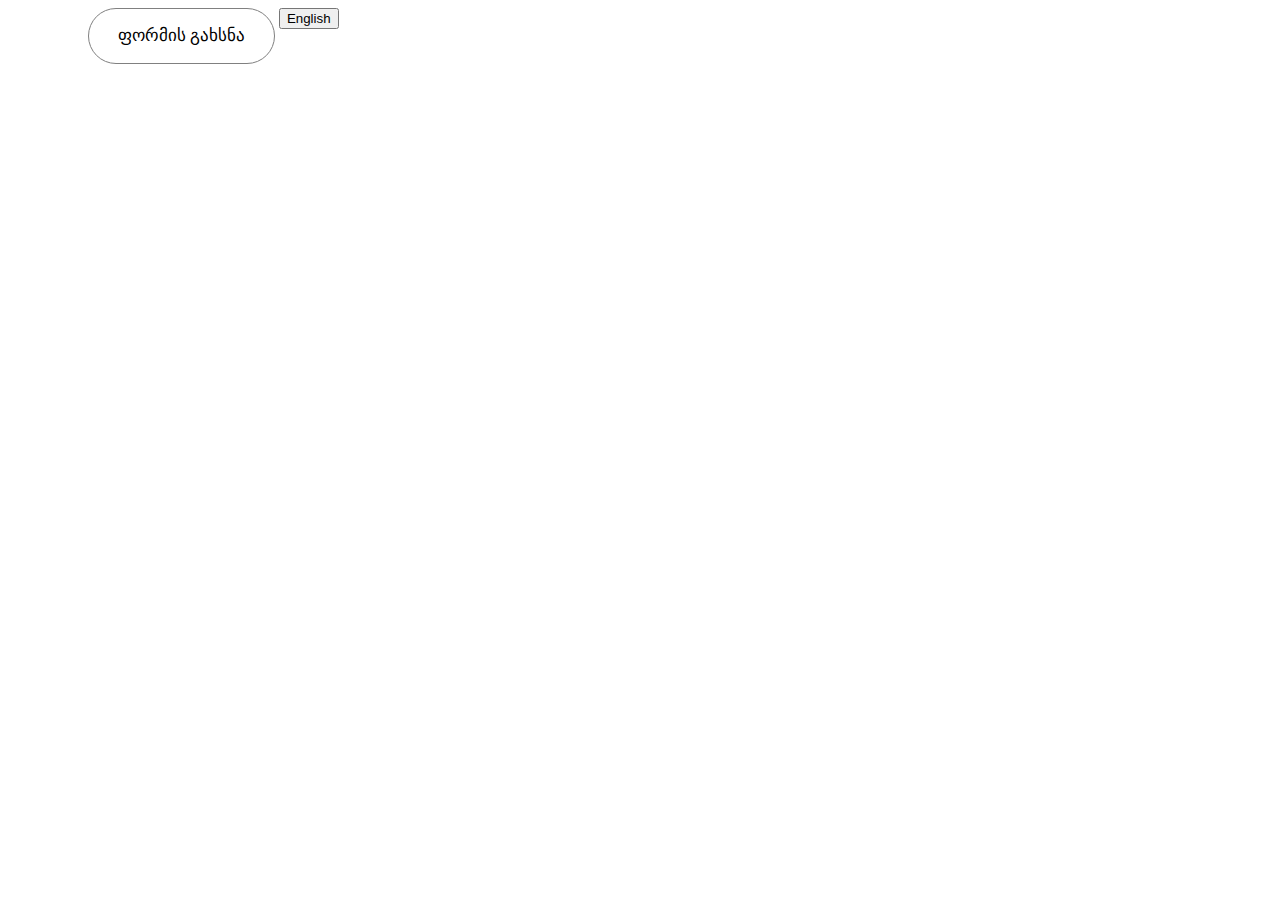
<file: src/index.html>
<!DOCTYPE html>
<html lang="en">
<head>
    <meta charset="UTF-8">
    <link rel="stylesheet" href="css/style.css">
    <meta http-equiv="x-ua-compatible" content="ie=edge">
<meta name="viewport" content="width=device-width, initial-scale=1, shrink-to-fit=no">
<meta name="robots" content="index, follow">
<meta name="google" content="notranslate">
<meta name="format-detection" content="telephone=no">
<meta name="description" content="">

<!-- Favicons -->

<meta name="msapplication-TileColor" content="#da532c">
<meta name="theme-color" content="#ffffff">
    <title>Document</title>
</head>
<body>

<div id="container">


<button id="openForm" type="button"  onclick="openForm()">
   ფორმის გახსნა
</button>
   <button id="swichLanguage" oncklick="swichLanguage()">
       English
   </button>

   <div id="postList"></div>


<div id="createForm">
    <form  id="createPost">
        <input id="title" type="text" name="title" placeholder="დასახელება">
        <textarea  id="content"  name="content" placeholder="შეიყვანეთ ტექსტი">

        </textarea>
        <button type="submit" onclick="createNewPost()">ახალი ჩანაწერის შექმნა</button>
    </form>
</div>
    </div>
<script src="js/functions.js"></script>
<script src="js/general.js"></script>
<script src="js/storage.js"></script>
</body>
</html>
</file>
<file: src/css/style.css>
/* Generated by less 3.11.1 */
#openForm {
  display: inline-block;
  vertical-align: top;
  min-width: 170px;
  border: 1px solid gray;
  border-radius: 1.8em;
  padding: 1.05em 1.7em;
  background: none;
  cursor: pointer;
  font-family: inherit;
  font-size: 1.06rem;
  line-height: 1.1;
  color: black;
  text-transform: uppercase;
  text-decoration: none;
  text-align: center;
  transition: background-color 0.2s linear, color 0.2s linear, box-shadow 0.2s linear, border-color 0.2s linear;
}
#openForm:focus {
  outline: none;
}
#openForm:hover {
  background-color: black;
  box-shadow: 2px 2px 10px rgba(0, 0, 0, 0.24);
  color: white;
  border-color: black;
}
#postList {
  display: flex;
  flex-direction: column;
  align-content: center;
  justify-content: center;
  width: 100%;
  margin: 0 auto;
  padding: 0;
  list-style: none;
}
#postList .post {
  display: flex;
  flex-direction: column;
  width: 80%;
  border: 1px solid #ccc;
  border-radius: 15px;
  margin: 50px 0 20px;
}
#postList .post h3 {
  text-align: center;
}
#postList .post p {
  padding: 10px;
  display: none;
}
#createForm {
  display: none;
  position: absolute;
  bottom: 0;
  padding: 20px 0 20px;
  margin: 20px auto;
  border-top: 1px solid black;
  justify-content: center;
  align-items: center;
  width: 100%;
  background: white;
  z-index: 999;
}
#createForm form {
  width: 80%;
  display: flex;
  flex-direction: column;
}
#createForm form input {
  margin: 0 0 20px;
  font-size: 18px;
  padding: 10px;
}
#createForm form textarea {
  font-size: 16px;
  padding: 10px;
  margin: 0 0 20px;
}
#createForm form button {
  font-size: 20px;
  margin: 0 0 20px;
}
#container {
  max-width: 1200px;
  height: auto;
  margin: 0 auto;
  padding-left: 5rem;
  padding-right: 5rem;
}
</file>
